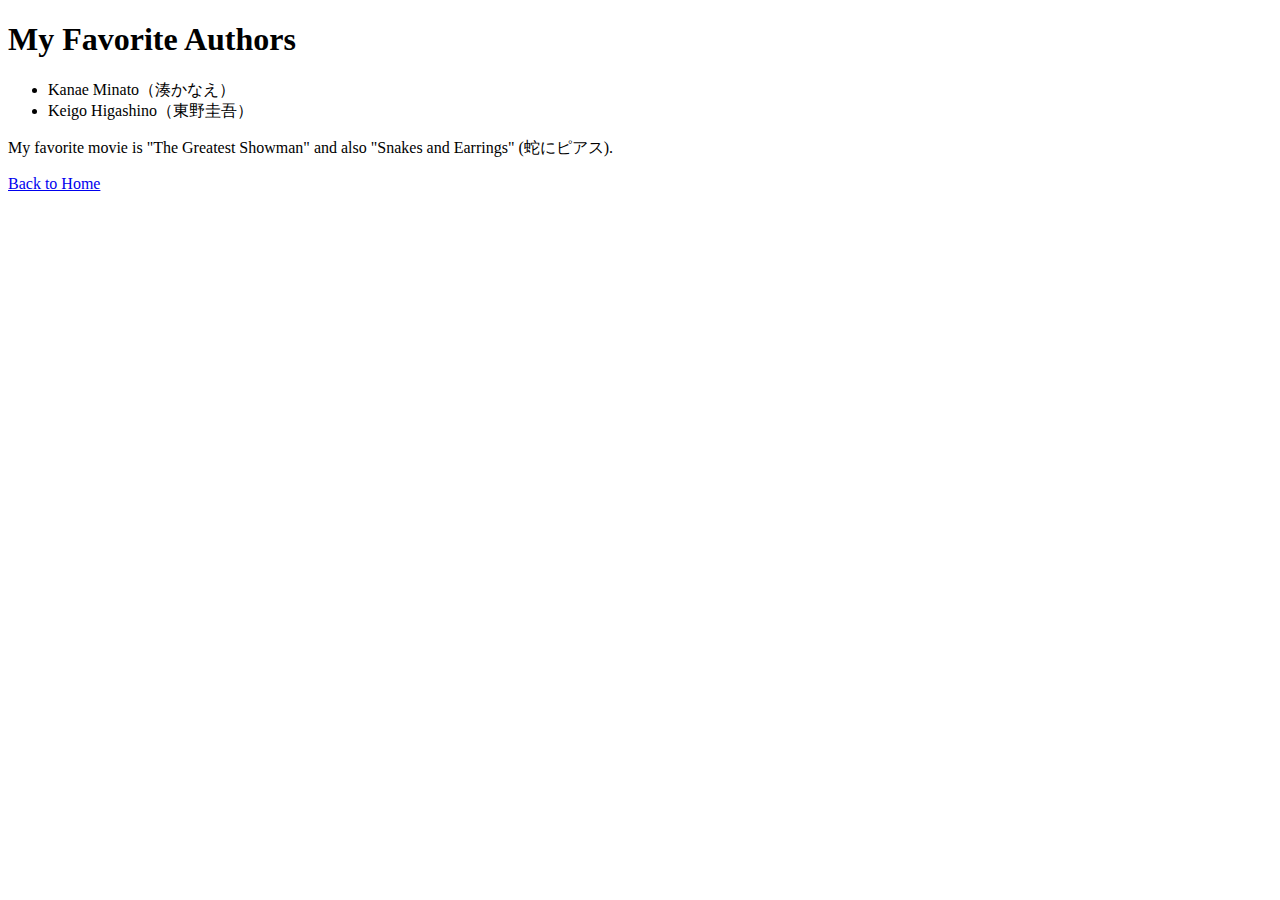
<file: book.html>
<!DOCTYPE html>
<html lang="en">
<head>
  <meta charset="UTF-8">
  <title>My Favorite Books</title>
</head>
<body>
  <h1>My Favorite Authors</h1>
  <ul>
    <li>Kanae Minato（湊かなえ）</li>
    <li>Keigo Higashino（東野圭吾）</li>
  </ul>
  <p>My favorite movie is "The Greatest Showman" and also "Snakes and Earrings" (蛇にピアス).</p>
  <p><a href="index.html">Back to Home</a></p>
</body>
</html>
</file>
